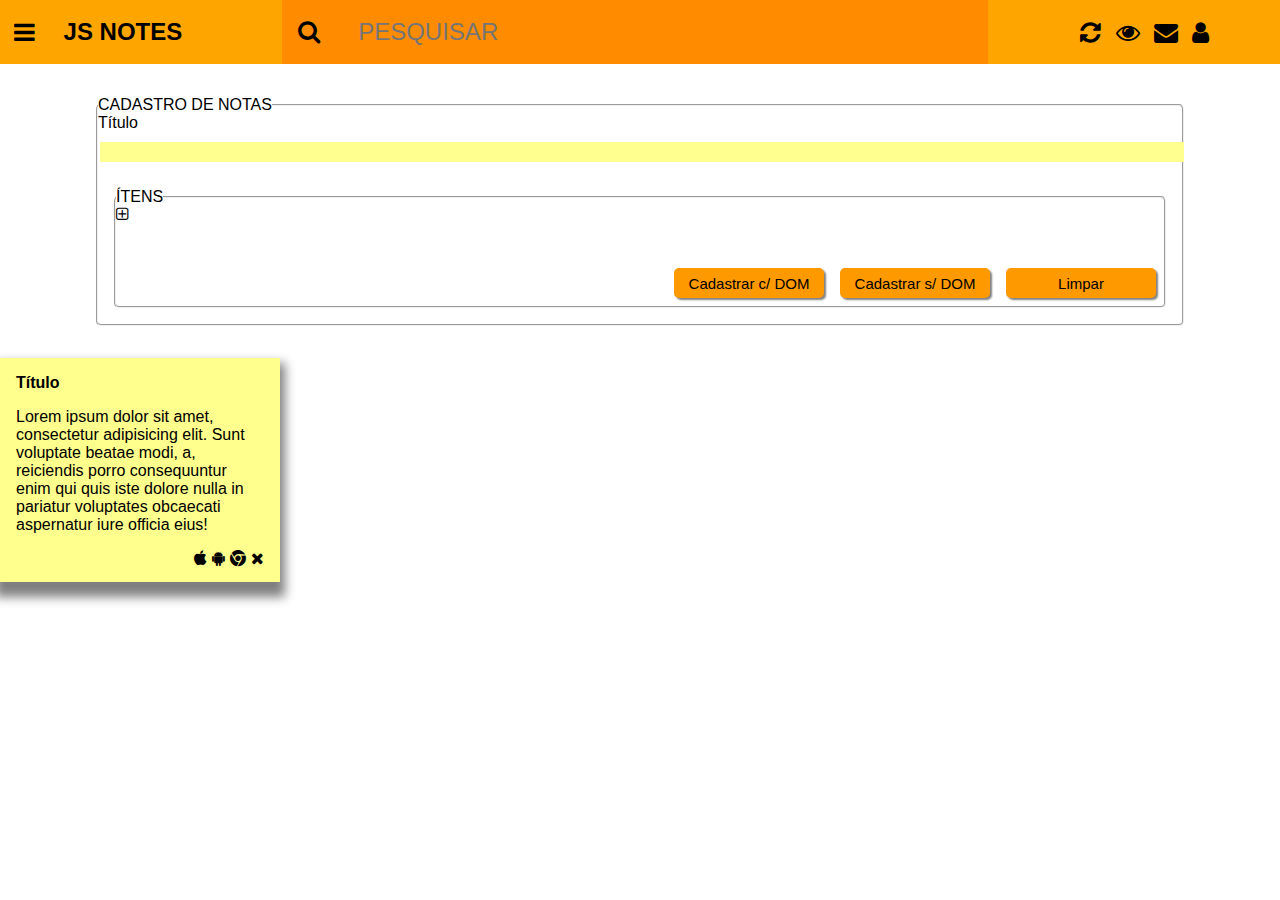
<file: index.html>
<!DOCTYPE html>
<html lang="en">
<head>
    <meta charset="UTF-8">
    <meta name="viewport" content="width=device-width, initial-scale=1.0">
    <meta http-equiv="X-UA-Compatible" content="ie=edge">
    <link rel="stylesheet" href="https://cdnjs.cloudflare.com/ajax/libs/font-awesome/4.7.0/css/font-awesome.min.css">
    <link rel="stylesheet" href="css/styles.css">
    <title>js-notes</title>
    <link rel="stylesheet" href="font/font-awesome-4.7.0/css/font-awesome.min.css">
</head>
<body>
    <header class="head">
        <div class="head__title">
            <i class="fa fa-bars" aria-hidden="true"></i>
            <h1 class="head__title-logo">js notes</h1>
        </div>
        <div class="head__search">
            <form action="/action_page.php">
                <button class="head__search-button" type="submit"><i class="fa fa-search"></i></button>
                <input class="head__search-input" type="text" placeholder="PESQUISAR" name="search">
            </form>
        </div>
        <div class="head__services">
            <i class="fa fa-refresh" aria-hidden="true"></i>
            <i class="fa fa-eye" aria-hidden="true"></i>
            <i class="fa fa-envelope" aria-hidden="true"></i>
            <i class="fa fa-user" aria-hidden="true"></i>
        </div>
    </header>
    <fieldset class="cadastro-notas">
        <legend class="cadastro-notas__title">cadastro de notas</legend>
        <p>Título</p>
        <input type="text" name="titulo" id="titulo">
        <fieldset class="cadastro-notas__fieldset">
            <legend class="itens">ÍTENS</legend>
            <i class="fa fa-plus-square-o" aria-hidden="true"></i>
            <br>
            <br>
            <br>
            <div class="botao">
                <button type="submit" value="" name="cadastrar_com" id="cadastrar_com" class="cadastrar_com" onclick="comDom()">Cadastrar c/ DOM</button>
                <button type="submit" value="" name="cadastrar_sem" id="cadastrar_sem" class="cadastrar_sem" onclick="semDom()">Cadastrar s/ DOM</button>
                <button type="reset" value="" name="limpar" id="limpar" class="limpar">Limpar</button>

            </div>
        </fieldset>
    </fieldset>
 
    <section name="card" id="card" class="card">

        <div id="card__titulo" class="card__titulo">
            Título
        </div>

        <div class="card__content">
            <p>Lorem ipsum dolor sit amet, consectetur adipisicing elit. Sunt voluptate beatae modi, a, reiciendis porro consequuntur enim qui quis iste dolore nulla in pariatur voluptates obcaecati aspernatur iure officia eius!</p>

        </div>

        <div id="card__botoes" class="card__botoes">
            <i class="fa fa-apple" aria-hidden="true"></i>
            <i class="fa fa-android" aria-hidden="true"></i>
            <i class="fa fa-chrome" aria-hidden="true"></i>
            <i class="fa fa-times" aria-hidden="true"></i>


        </div>

    </section>

    <script src="js/scripts.js"></script>

</body>
</html>
</file>
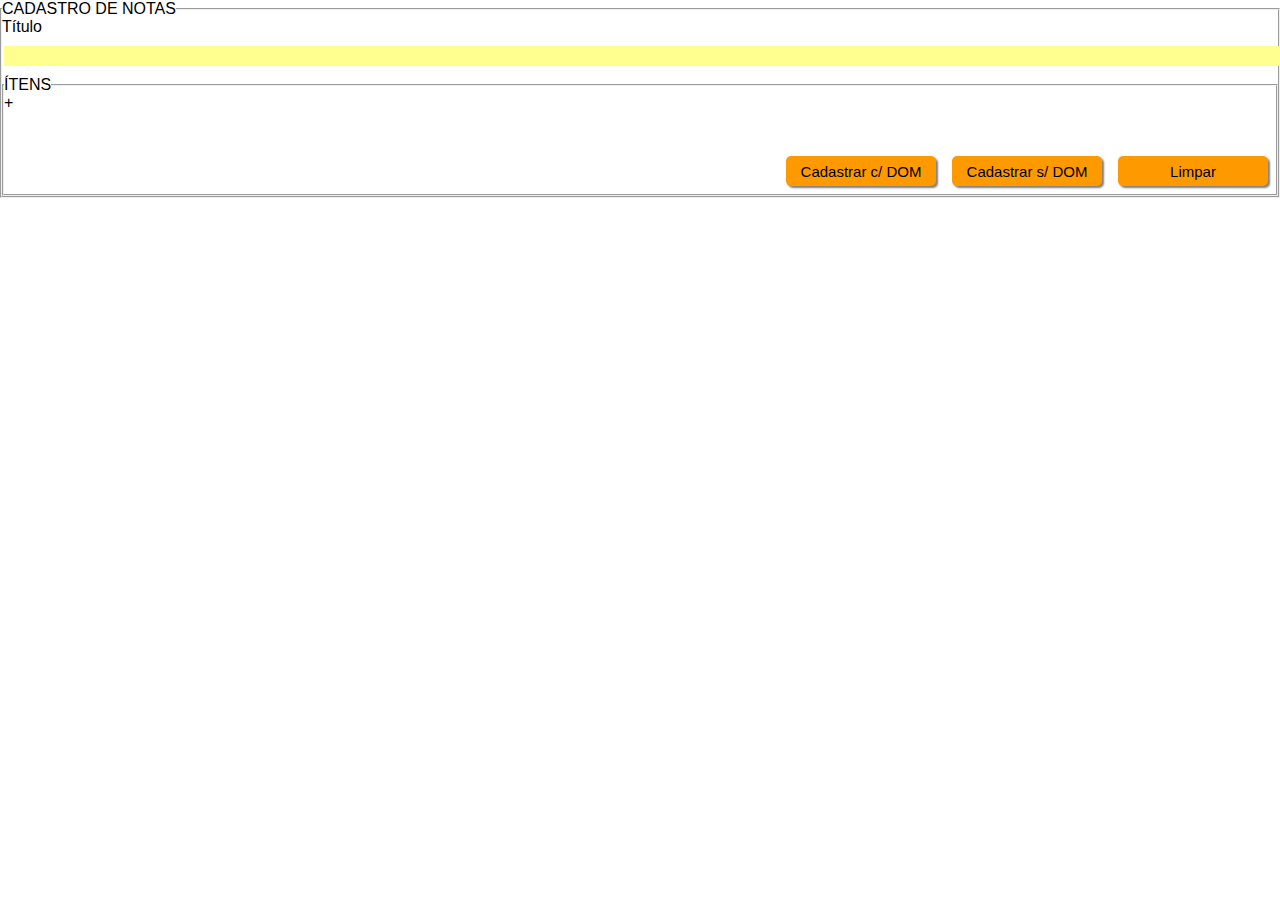
<file: button.html>
<!DOCTYPE html>
<html lang="en">

<head>
    <meta charset="UTF-8">
    <meta name="viewport" content="width=device-width, initial-scale=1.0">
    <meta http-equiv="X-UA-Compatible" content="ie=edge">
    <link rel="stylesheet" href="css/styles.css">
    <title>js-notes</title>
</head>

<body>
    <fieldset>
        <legend class="cadastroNotas">CADASTRO DE NOTAS</legend>
        <p>Título <br><input type="text" name="titulo" id="titulo"> </p>
        <fieldset>
            <legend class="itens">ÍTENS</legend>
            +
            <br>
            <br>
            <br>
            <div class="botao">
                <button type="submit" value="" name="cadastrar_com" id="cadastrar_com" class="cadastrar_com">Cadastrar c/ DOM</button>
                <button type="submit" value="" name="cadastrar_sem" id="cadastrar_sem" class="cadastrar_sem">Cadastrar s/ DOM</button>
                <button type="reset" value="" name="limpar" id="limpar" class="limpar">Limpar</button>

            </div>

        </fieldset>
    </fieldset>
</body>

</html>
</file>
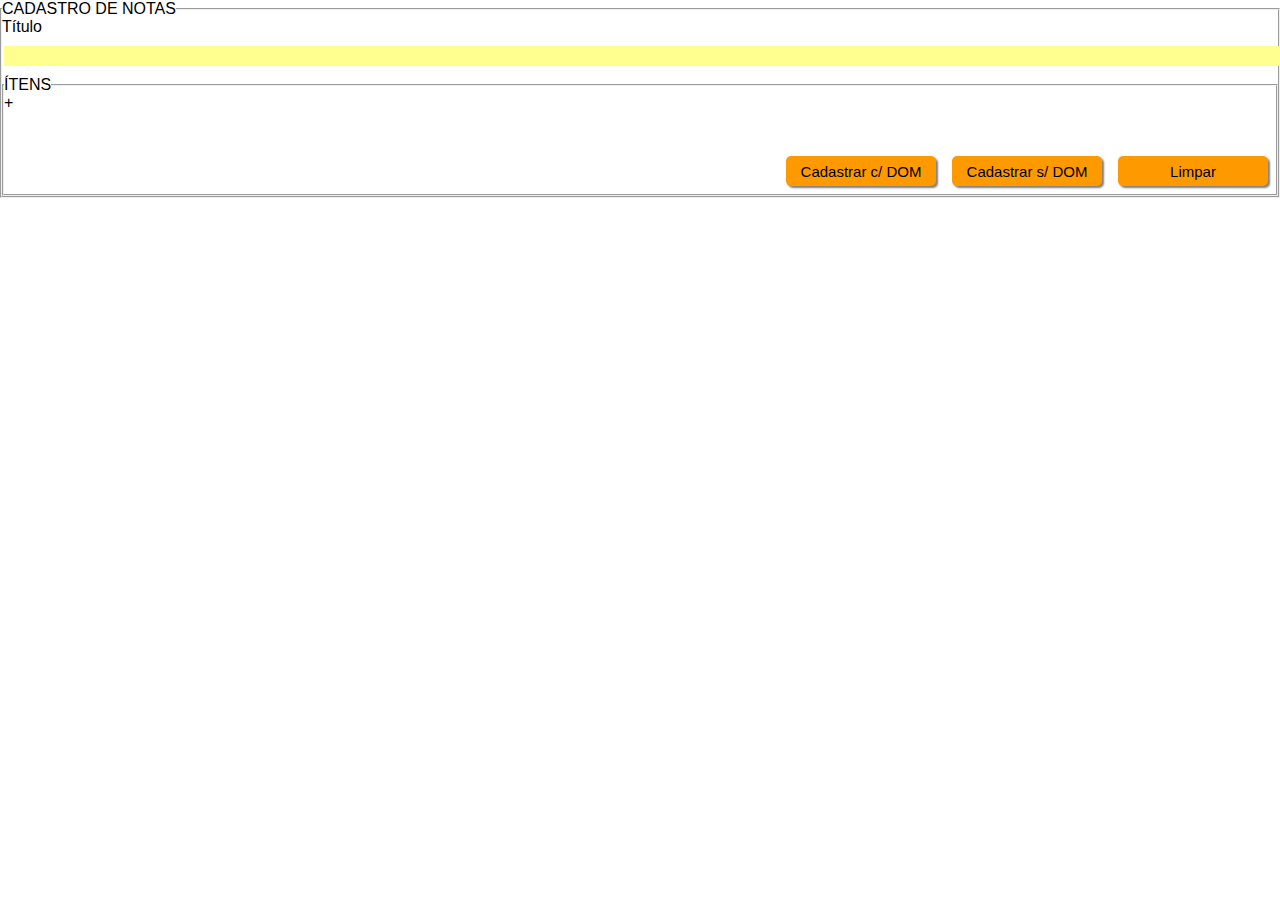
<file: cadastro.html>
<!DOCTYPE html>
<html lang="en">

<head>
    <meta charset="UTF-8">
    <meta name="viewport" content="width=device-width, initial-scale=1.0">
    <meta http-equiv="X-UA-Compatible" content="ie=edge">
    <link rel="stylesheet" href="css/styles.css">
    <title>js-notes</title>
</head>

<body>
    <section>
        <fieldset>
            <legend class="cadastroNotas">CADASTRO DE NOTAS</legend>
            <p>Título <br><input type="text" name="titulo" id="titulo"> </p>
            <fieldset>
                <legend class="itens">ÍTENS</legend>
                +
                <br>
                <br>
                <br>
                <div class="botao">
                    <button type="submit" value="" name="cadastrar_com" id="cadastrar_com" class="cadastrar_com">Cadastrar c/ DOM</button>
                    <button type="submit" value="" name="cadastrar_sem" id="cadastrar_sem" class="cadastrar_sem">Cadastrar s/ DOM</button>
                    <button type="reset" value="" name="limpar" id="limpar" class="limpar">Limpar</button>
                </div>
            </fieldset>
        </fieldset>
    </section>
</body>
</html>
</file>
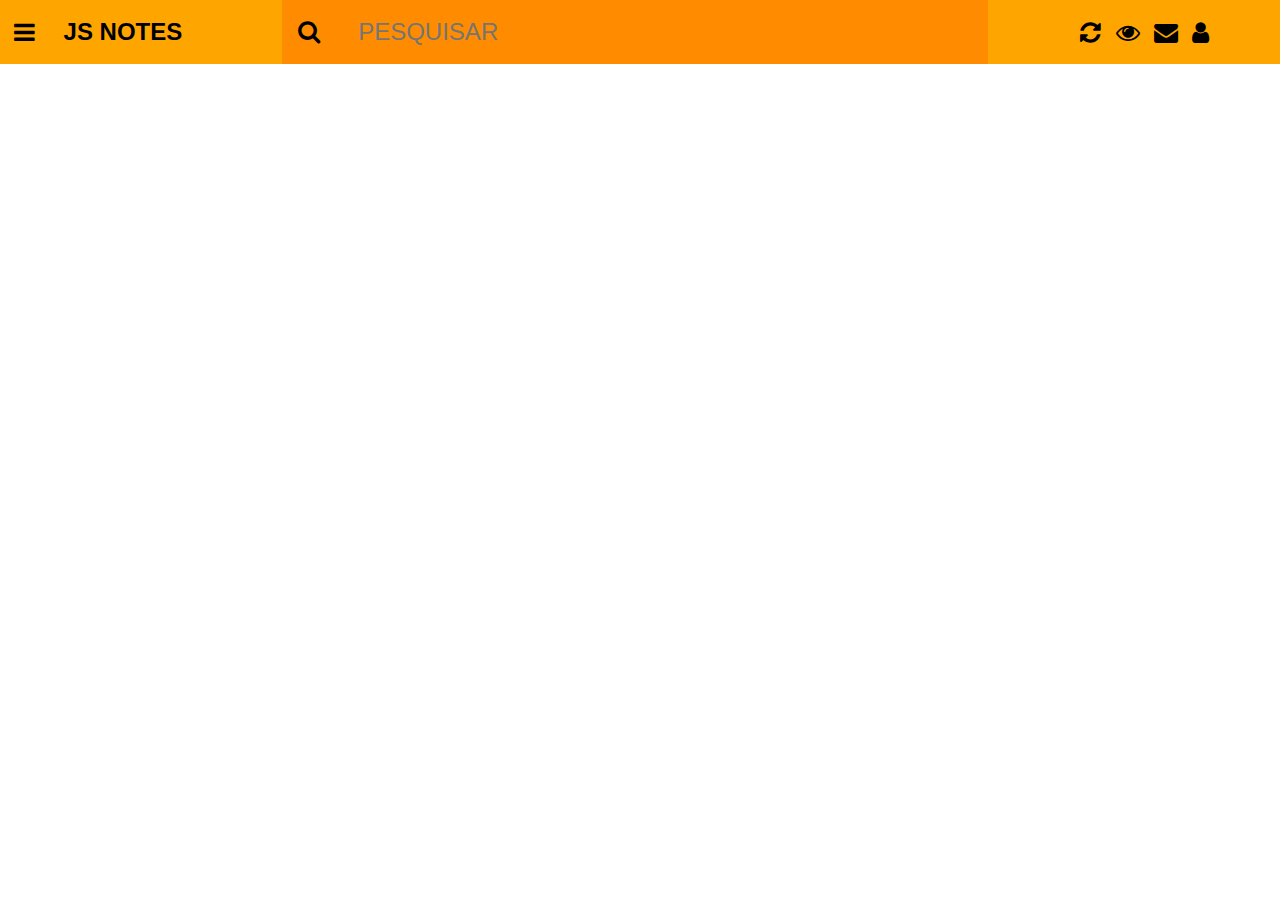
<file: header.html>
<!DOCTYPE html>
<html lang="en">
<head>
    <meta charset="UTF-8">
    <meta name="viewport" content="width=device-width, initial-scale=1.0">
    <meta http-equiv="X-UA-Compatible" content="ie=edge">
    <link rel="stylesheet" href="https://cdnjs.cloudflare.com/ajax/libs/font-awesome/4.7.0/css/font-awesome.min.css">
    <link rel="stylesheet" href="css/styles.css">
    <title>js-notes</title>
</head>
<body>
    <header class="head">
        <div class="head__title">
            <i class="fa fa-bars" aria-hidden="true"></i>
            <h1 class="head__title-logo">js notes</h1>
        </div>
        <div class="head__search">
            <form action="/action_page.php">
                <button class="head__search-button" type="submit"><i class="fa fa-search"></i></button>
                <input class="head__search-input" type="text" placeholder="PESQUISAR" name="search">
            </form>
        </div>
        <div class="head__services">
            <i class="fa fa-refresh" aria-hidden="true"></i>
            <i class="fa fa-eye" aria-hidden="true"></i>
            <i class="fa fa-envelope" aria-hidden="true"></i>
            <i class="fa fa-user" aria-hidden="true"></i>
        </div>
    </header>
</body>
</html>
</file>
<file: css/styles.css>
* {
    margin: 0;
    padding: 0;
    box-sizing: border-box;
    font-family: Arial, Helvetica, sans-serif;
}

/** Header **/
.head {
    display: flex;
    justify-content: space-around;
    align-items: center;
    height: 4rem;
    font-size: 1.5rem;
    background-color: orange;
}

.head__title-logo {
    text-transform: uppercase;
    font-size: 1.5rem;
}

.head__title{
    display: flex;   
    flex-grow: 1;
    justify-content: space-around;
    align-items: center;
}

.head__search {
    display: flex;
    flex-grow: 3;
    justify-content: center;
}

.head__search-button {
    border: none;
    padding: 0 1rem;
    margin-right: -1rem;
    height: 4rem;
    font-size: 1.5rem;
    background-color: darkorange;
}

.head__search-input {
    border: none;
    padding: 0 20rem 0 2rem;
    height: 4rem;
    font-size: 1.5rem;
    background-color: darkorange;
}

.head__services {
    display: flex;
    flex-grow: 1;
    justify-content: space-around;
    margin-right: 4rem;
}

/** button **/
.cadastrar_com, .cadastrar_sem, .limpar {
    background-color: #FF9900;
    width: 150px;
    height: 30px;
    text-align: center;
    border-radius: 5px;
    box-shadow: 2px 2px 2px grey;
    border-width: 0;
    color: black;
    font-size: 15px;
    cursor: pointer;
    margin: .5rem;
}

.cadastro-notas__title {
    text-transform: uppercase;
}

#titulo {
    width: 100%;
    height: 20px;
    border: none;
    background-color: #ffff90;
    margin: 10px 2px;
}

.cadastro-notas {
    margin: 2rem 6rem;
    border-radius: 5px;
}

.cadastro-notas__fieldset {
    margin: 1rem;
    border-radius: 5px;
}

.botao{ 
    display: flex;
    flex-direction: row;
    justify-content: flex-end;
}

 /** Card **/
.card{
    background-color: #ffff8d;
    box-shadow: 0 10px 10px 5px grey;
    width: 280px;
}

.card__titulo{
    font-weight: bold;
    padding: 1em 1em 0 1em;
}
.card__content{
    /*margin-top: 1em;*/
    padding: 1em;
}
.card__botoes{
    display: flex;
    flex-direction: row;
    justify-content: flex-end;
    padding: 0 1em 1em 0;
}
.card__botoes i{
    margin-left: 5px;
}
</file>
